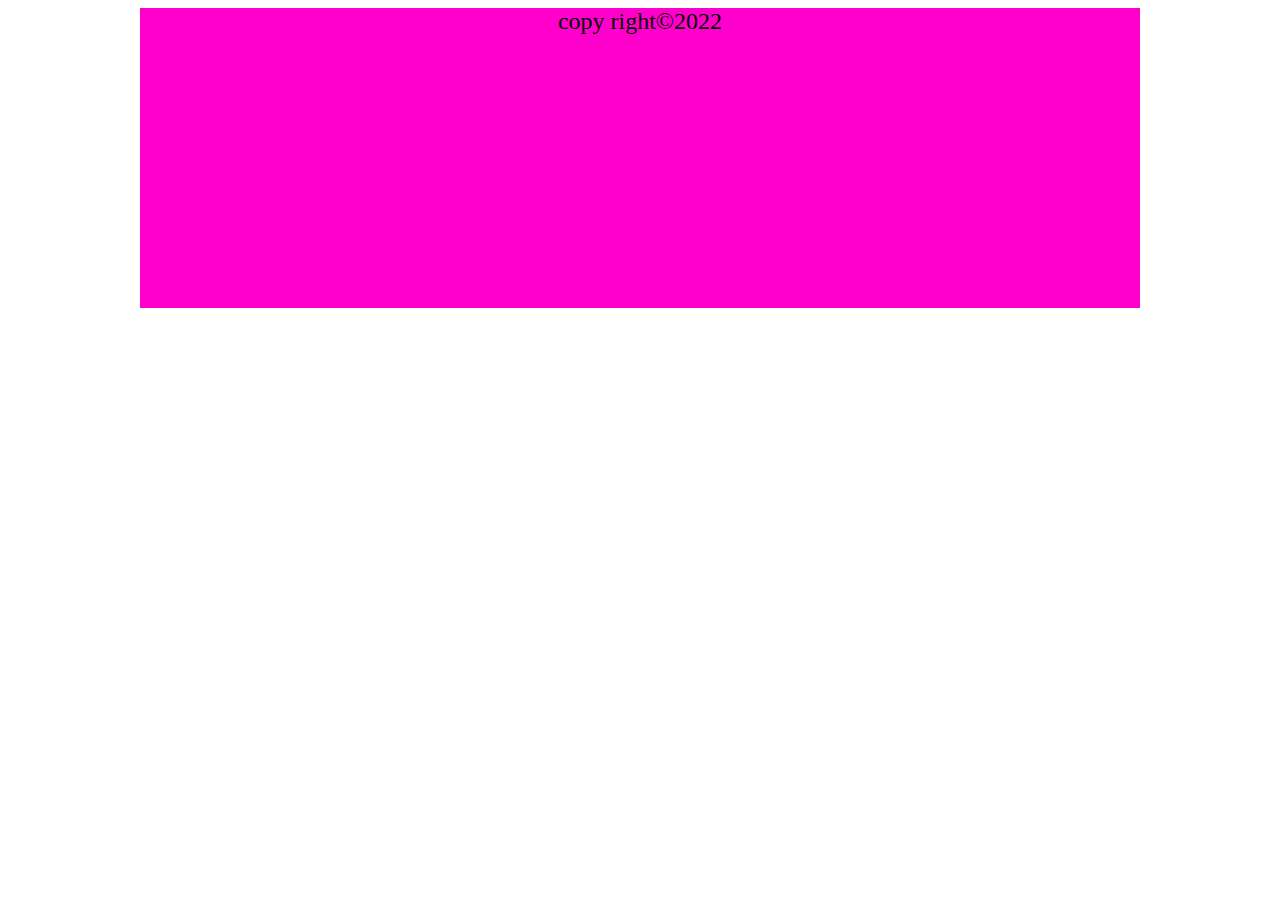
<file: footer.html>
<!DOCTYPE html PUBLIC "-//W3C//DTD XHTML 1.0 Transitional//EN" "http://www.w3.org/TR/xhtml1/DTD/xhtml1-transitional.dtd">
<html xmlns="http://www.w3.org/1999/xhtml">
<head>
<meta http-equiv="Content-Type" content="text/html; charset=iso-8859-1" />
<title>Untitled Document</title>
<link rel="stylesheet" type="text/css" href="sheet.css" />
</head>
<body>
<div class="footer">
<div class="copy">
copy right&copy;2022
</div>
</div>
</body>
</html>
</file>
<file: sheet.css>
.head
{
height:300px;
width:1000px;
margin-left:auto;
margin-right:auto;
background-color:#33FF33;
}
.n
{
height:250px;
width:1000px;
}
.logo
{
float:left;
}
.name
{
height:250px;
width:700px;
float:right;
background-color:#CCFFFF;
}
.d
{
position:relative;
top:100px;
left:250px;
font-family:Arial, Helvetica, sans-serif;
font-size:24px;
color:#000000;

}
.menu
{
height:50px;
width:1000px;
float:left;
}
.menu ul li
{
display:inline;
padding:50px;
}
.menu ul a
{
text-decoration:none;
font-size:20px;
color:#990033;
}
.footer
{
height:300px;
width:1000px;
margin-left:auto;
margin-right:auto;
background-color:#FF00CC;
}
.copy
{
height:50px;
width:1000px;
float:left;
font-size:24px;
text-align:center;
font-family:"Times New Roman", Times, serif;
}
.home{
height:700px;
width:1000px;
margin-left:auto;
margin-right:auto;
background-image:url(images/dog.jpg);
background-repeat:no-repeat;
background-position:center;
background-size:1000px 700px; 
}
.heading{
height:100px;
width:1000px;
float:left;
text-align:center;
background-color:#66FFFF;
}
.working{
height:200px;
width:1000px;
float:left;
font-family:"Times New Roman", Times, serif;
font-size:24px;
text-align: justify;
color: #000000;
}
.img1{
height:200px;
width:500px;
float:right;
}
.img2{
height:200px;
width:500px;
float:right;
}
.about{
height:900px;
width:1000px;
margin-left:auto;
margin-right:auto;
background-image:url(images/peacock.jpg);
background-color:#00CC00;
}
.im1
{
float:left;
}
.im2
{
float:right;
}
.im3
{
float:left;
}
.im4
{
float:right;
}
.im5
{
float:left;
}
.im6
{
float:right;
}
.im7
{
float:left;
}
.im8
{
float:right;
}
.im9
{
float:left;
}
.im10{
float:right;}
.im11{
float:left;
}
.im12
{
float:right;
}

.service
{
height:500px;
width:1000px;
margin-left:auto;
margin-right: auto;
}
.contact
{
height:500px;
width:1000px;
margin-left:auto;
margin-right:auto;
}
.ad
{
height:250px;
width:1000px;
float:left;
text-align:center;
font-size:24px;
}
.map
{
float:left;
}
.register
{
height:500px;
width:1000px;
margin-left:auto;
margin-right:auto;
background-color:#00FFFF;
}
.label
{
display:inline-block
}
</file>
